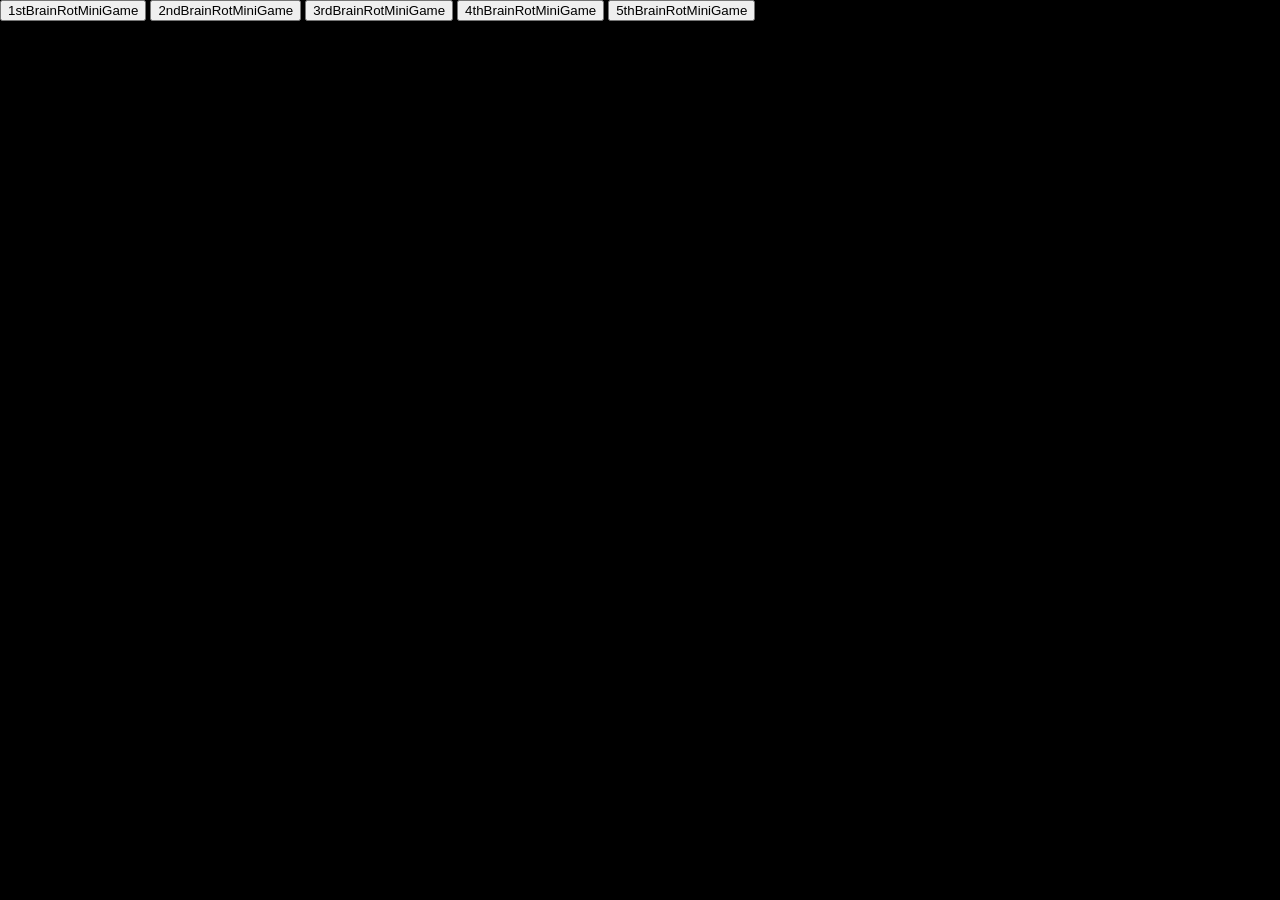
<file: index.html>
<!DOCTYPE html>
<html>
<head>
<title>Main Menu</title>
<link rel="stylesheet" type="text/css" href="Mario Game.css">
</head>
<body>
    <div id="level-select">
        <a href="Mario Game.html"><button class="level-btn" data-level="1">1stBrainRotMiniGame</button></a>
        <a href="Mario Game2.html"><button class="level-btn" data-level="2">2ndBrainRotMiniGame</button></a>
        <a href="Mario Game3.html"><button class="level-btn" data-level="3">3rdBrainRotMiniGame</button></a>
        <a href="Mario Game4.html"><button class="level-btn" data-level="4">4thBrainRotMiniGame</button></a>
        <a href="Mario Game5.html"><button class="level-btn" data-level="5">5thBrainRotMiniGame</button></a>
    </div>
    <div id="game-container">
        <div id="score"></div>
        <img id="ThickOfIt" src="assets/ThickOfIt.png">
        <img id="ChillGuy" class="obstacle" src="assets/Screenshot 2026-08-03 134850.png">
        <img id="JohnPork" class="obstacle" src="assets/Screenshot 2026-08-03 134938.png">
    </div>
<script src="Mario Game.js"></script>
</body>
</html>
</file>
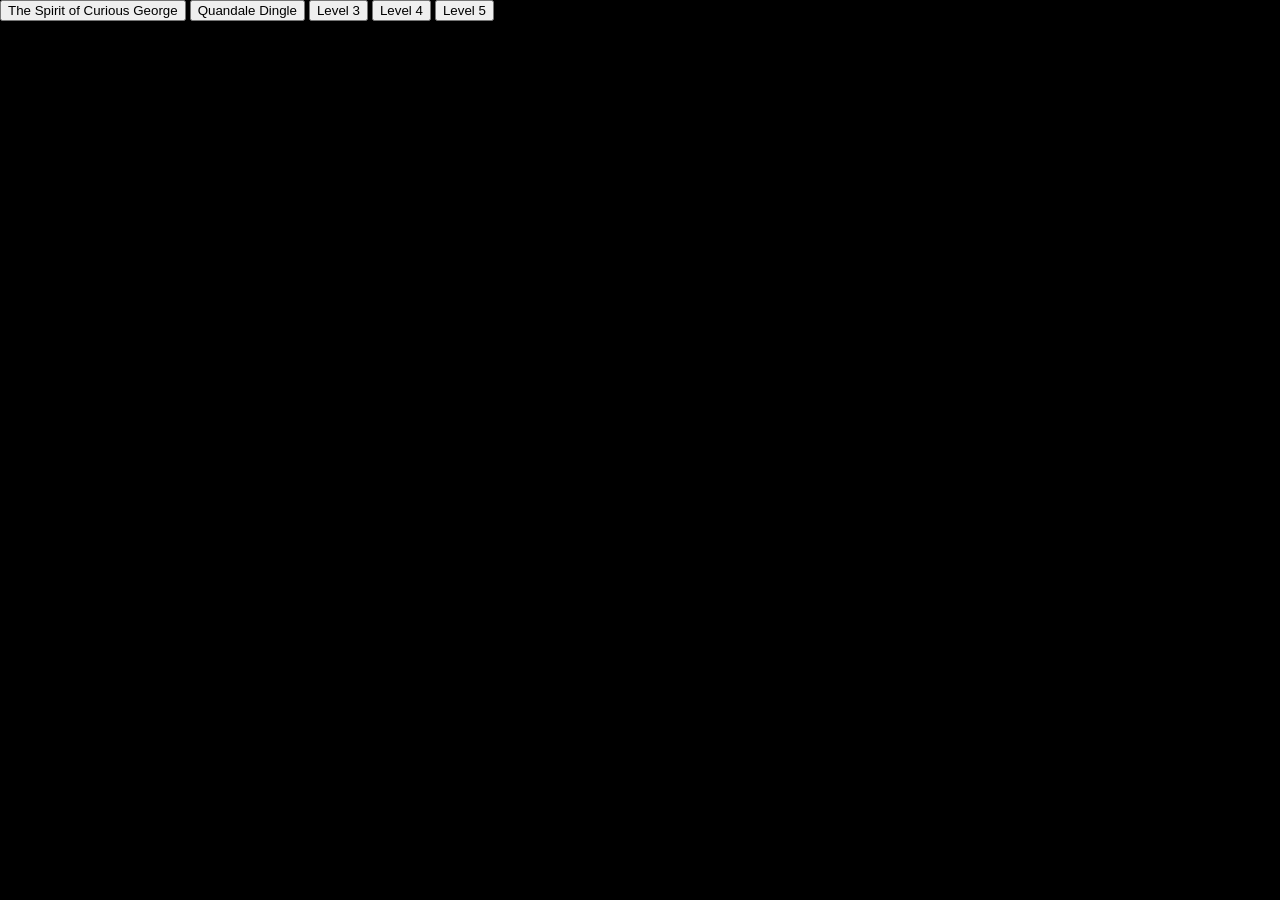
<file: BrainRotMEMES.html>
<!DOCTYPE html>
<html>
<head>
<title>Main Menu</title>
<link rel="stylesheet" type="text/css" href="Mario Game.css">
</head>
<body>
    <div id="level-select">
        <a href="Mario Game.html"><button class="level-btn" data-level="1">The Spirit of Curious George</button></a>
        <button class="level-btn" data-level="2">Quandale Dingle</button>
        <button class="level-btn" data-level="3">Level 3</button>
        <button class="level-btn" data-level="4">Level 4</button>
        <button class="level-btn" data-level="5">Level 5</button>
    </div>
    <div id="game-container">
        <div id="score"></div>
        <img id="ThickOfIt" src="assets/ThickOfIt.png">
        <img id="ChillGuy" class="obstacle" src="assets/Screenshot 2026-08-03 134850.png">
        <img id="JohnPork" class="obstacle" src="assets/Screenshot 2026-08-03 134938.png">
    </div>
<script src="Mario Game.js"></script>
</body>
</html>
</file>
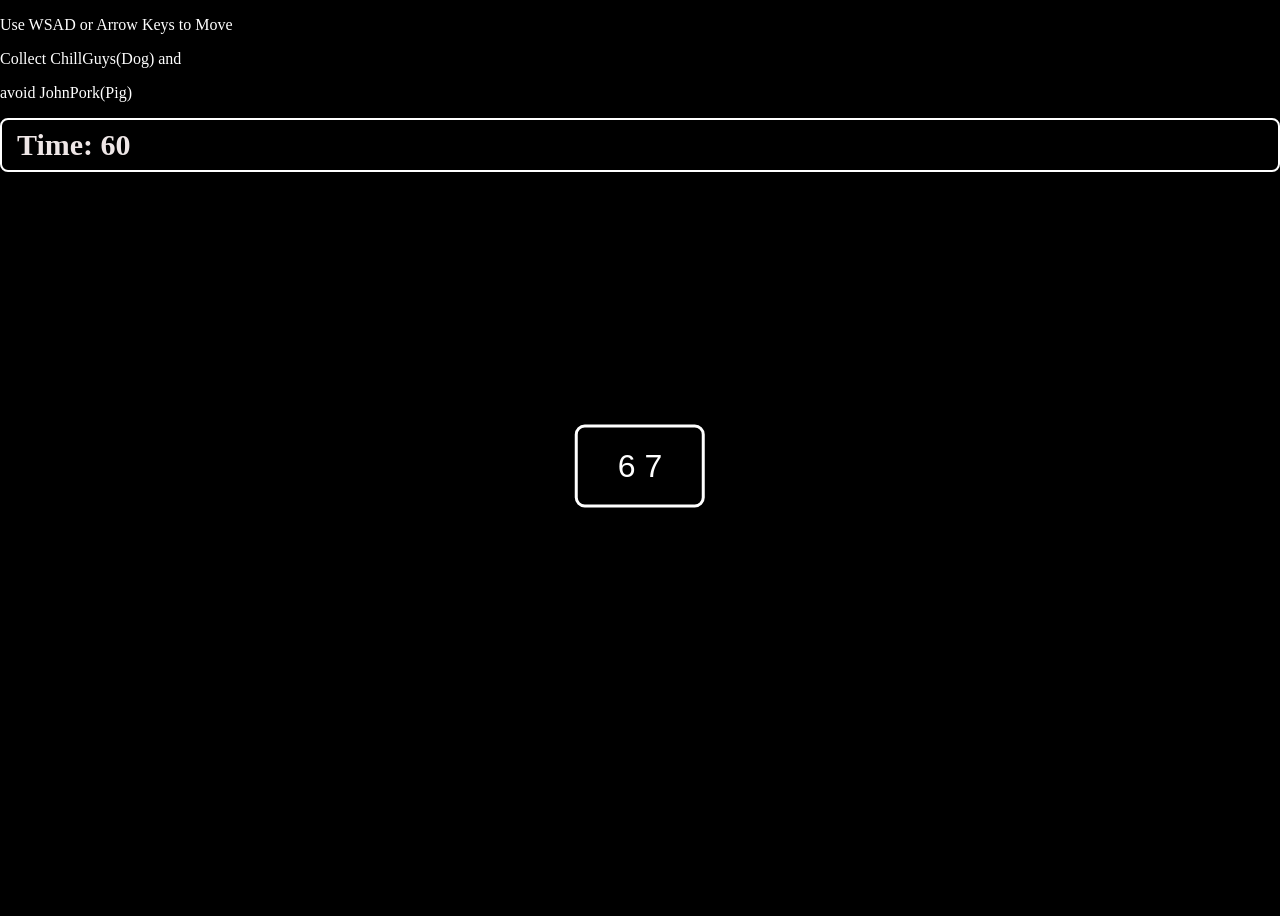
<file: Mario Game.html>
<!DOCTYPE html>
<html>
<head>
<title>1stBrainRotMiniGame</title>
<link rel="stylesheet" type="text/css" href="Mario Game.css">
</head>
<body>
<button id="start-btn">6 7</button>
<p>Use WSAD or Arrow Keys to Move</p>
<p>Collect ChillGuys(Dog) and </p>
<p>avoid JohnPork(Pig)</p>
<div id="timer">Time: 60</div>
<div id="game-container">
    <div id="score">Points: 0</div>
    <img id="ThickOfIt" src="assets/ThickOfIt.png">
    <img id="ChillGuy" class="obstacle" src="assets/Screenshot 2026-08-03 134850.png">
    <img id="JohnPork" class="obstacle" src="assets/Screenshot 2026-08-03 134938.png">
</div>
<script type="module" src="Mario Game.js"></script>
</body>
</html>
</file>
<file: Mario Game.css>
body {
  margin: 0;
  padding: 0;
  background-color: black;
  height: 100vh;
  width: 100vw;
  overflow: hidden;
  position: relative;
}

p {
  color: white;
  background-color: black;
}

/* FIXED START BUTTON */
#start-btn {
  position: absolute;
  top: 50%;
  left: 50%;
  transform: translate(-50%, -50%);
  padding: 20px 40px;
  font-size: 2rem;
  color: white;
  background: black;
  border: 3px solid white;
  border-radius: 10px;
  cursor: pointer;
  z-index: 1;
}

/* FIXED: removed space before :hover */
#start-btn:hover {
  background: #676767;
}

/* GAME CONTAINER FIXED */
#game-container {
  position: absolute;
  top: 0;
  left: 50%;
  transform: translateX(-50%);
  height: 600px;
  width: 1000px;
  background: url("assets/Screenshot 2026-08-03 145044.png");
  background-size: cover;
  background-position: bottom;
  background-repeat: no-repeat;
  display: none;
  z-index: 1;
}

/* SCORE */
#score {
  position: absolute;
  top: 20px;
  right: 20px;
  font-size: 30px;
  color: #eee6e6;
}

/* PLAYER */
#ThickOfIt {
  position: absolute;
  bottom: 95px;
  left: 50px;
  height: 150px;
  transition: bottom .2s;
}

/* CHILL GUY */
#ChillGuy {
  position: absolute;
  bottom: 95px;
  width: 80px;
  display: block;
  z-index: 10;
}

/* JOHN PORK */
#JohnPork {
  position: absolute;
  height: 145px;
  bottom: 95px;
  width: 180px;
  display: block;
  z-index: 40;
}

.flipped {
  transform: scaleX(-1);
}

/* TIMER */
#timer {
  position: center;
  top: 20px;
  left: 20px;
  font-size: 30px;
  color: #eee6e6;
  font-weight: bold;
  background: rgba(0, 0, 0, 0.4);
  padding: 8px 15px;
  border-radius: 8px;
  border: 2px solid white;
}
</file>
